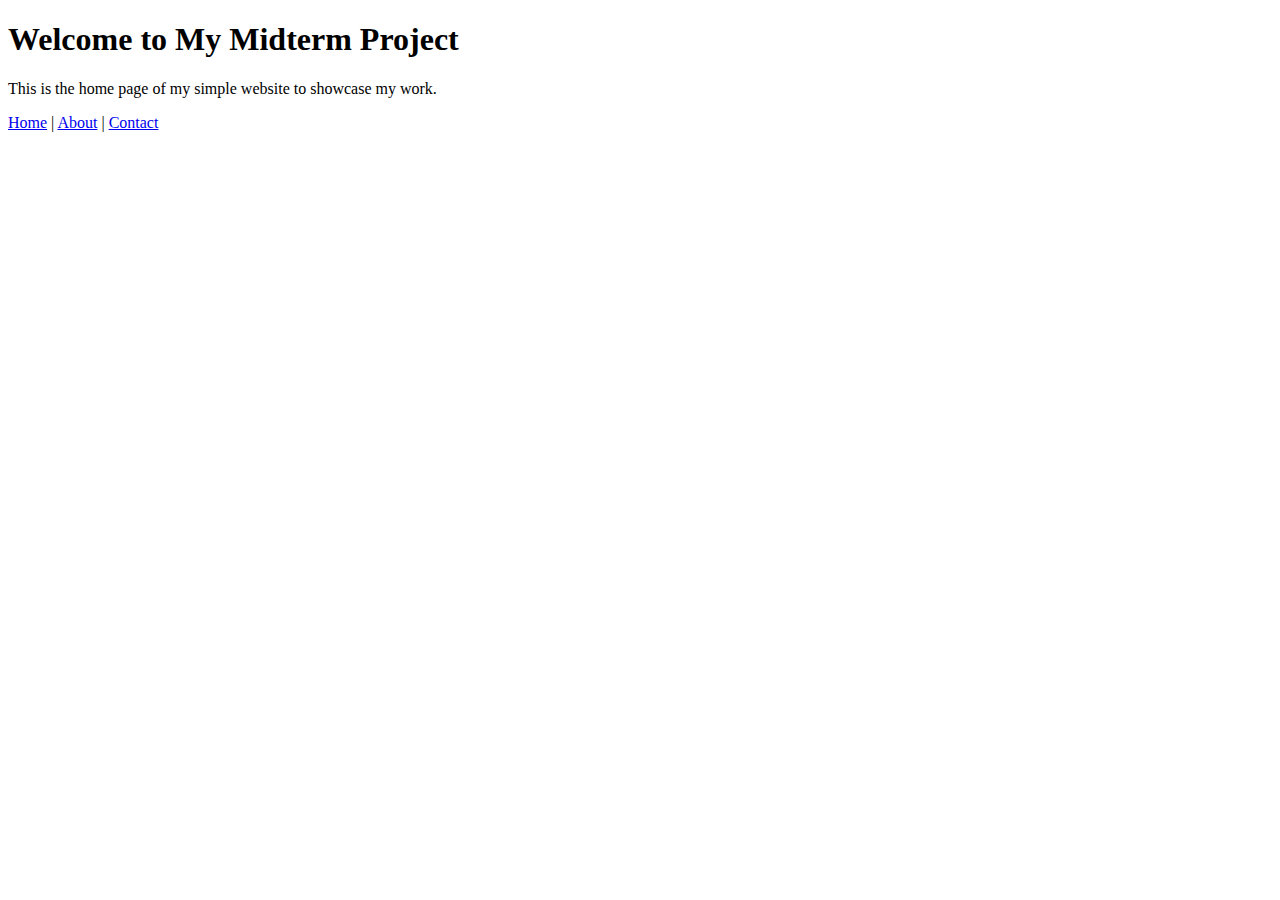
<file: aws_class_midterm/mywebsite/index.html>
<!DOCTYPE html>
<html lang="en">
<head>
    <meta charset="UTF-8">
    <meta name="viewport" content="width=device-width, initial-scale=1.0">
    <title>Welcome to My Website</title>
</head>
<body>
    <h1>Welcome to My Midterm Project</h1>
    <p>This is the home page of my simple website to showcase my work.</p>
    
    <nav>
        <a href="index.html">Home</a> |
        <a href="about.html">About</a> |
        <a href="contact.html">Contact</a>
    </nav>
</body>
</html>
</file>
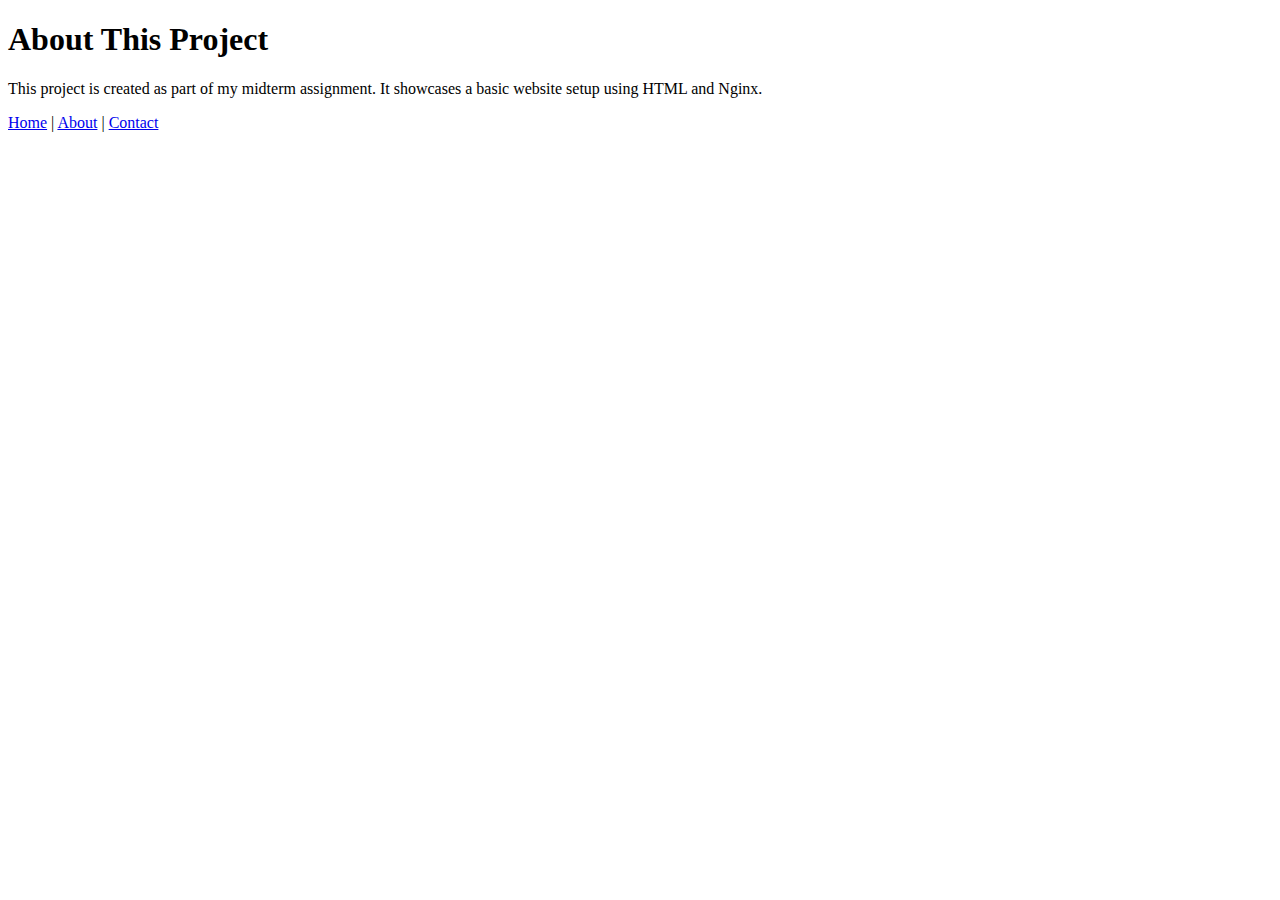
<file: aws_class_midterm/mywebsite/about.html>
<!DOCTYPE html>
<html lang="en">
<head>
    <meta charset="UTF-8">
    <meta name="viewport" content="width=device-width, initial-scale=1.0">
    <title>About Me</title>
</head>
<body>
    <h1>About This Project</h1>
    <p>This project is created as part of my midterm assignment. It showcases a basic website setup using HTML and Nginx.</p>
    
    <nav>
        <a href="index.html">Home</a> |
        <a href="about.html">About</a> |
        <a href="contact.html">Contact</a>
    </nav>
</body>
</html>
</file>
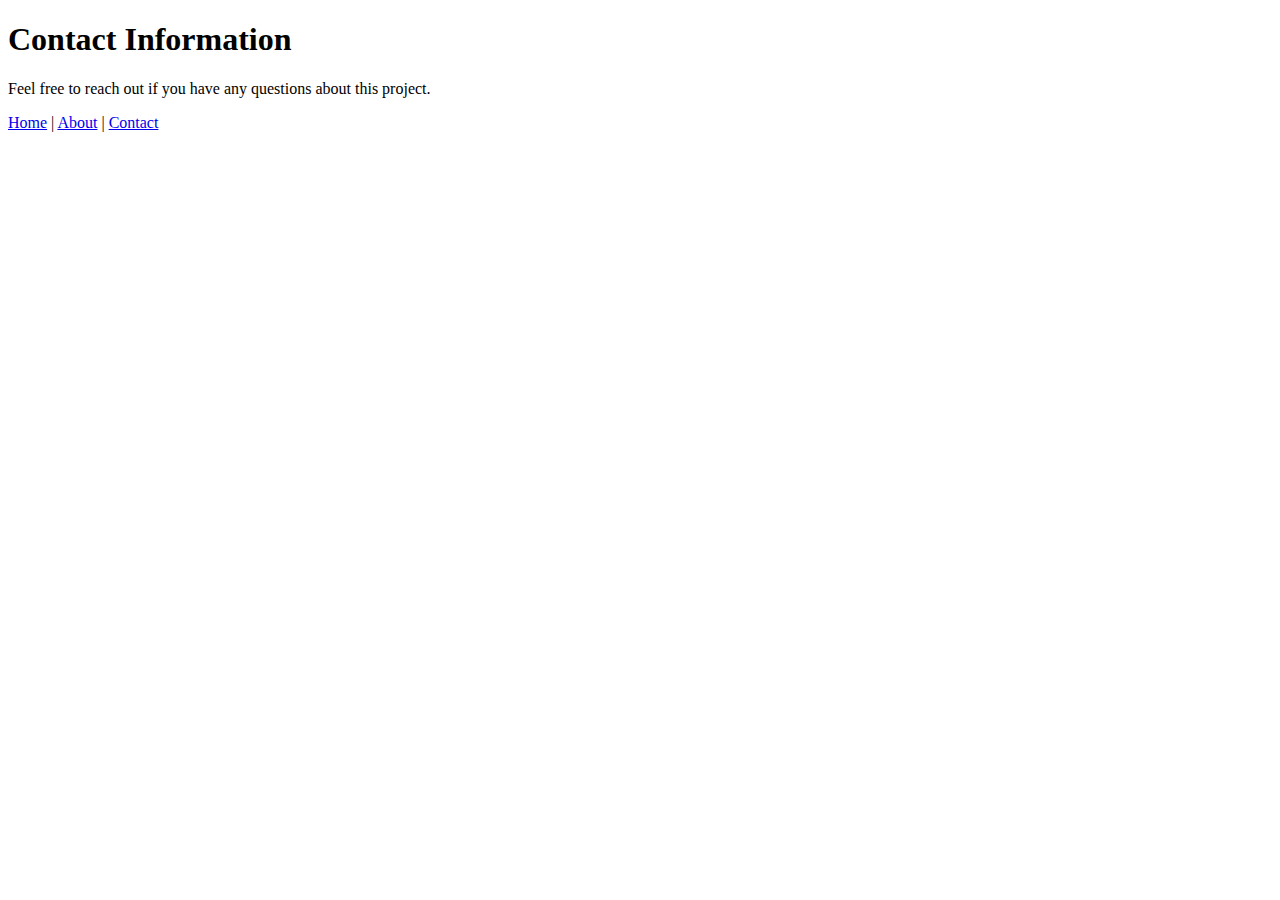
<file: aws_class_midterm/mywebsite/contact.html>
<!DOCTYPE html>
<html lang="en">
<head>
    <meta charset="UTF-8">
    <meta name="viewport" content="width=device-width, initial-scale=1.0">
    <title>Contact Me</title>
</head>
<body>
    <h1>Contact Information</h1>
    <p>Feel free to reach out if you have any questions about this project.</p>
    
    <nav>
        <a href="index.html">Home</a> |
        <a href="about.html">About</a> |
        <a href="contact.html">Contact</a>
    </nav>
</body>
</html>
</file>
